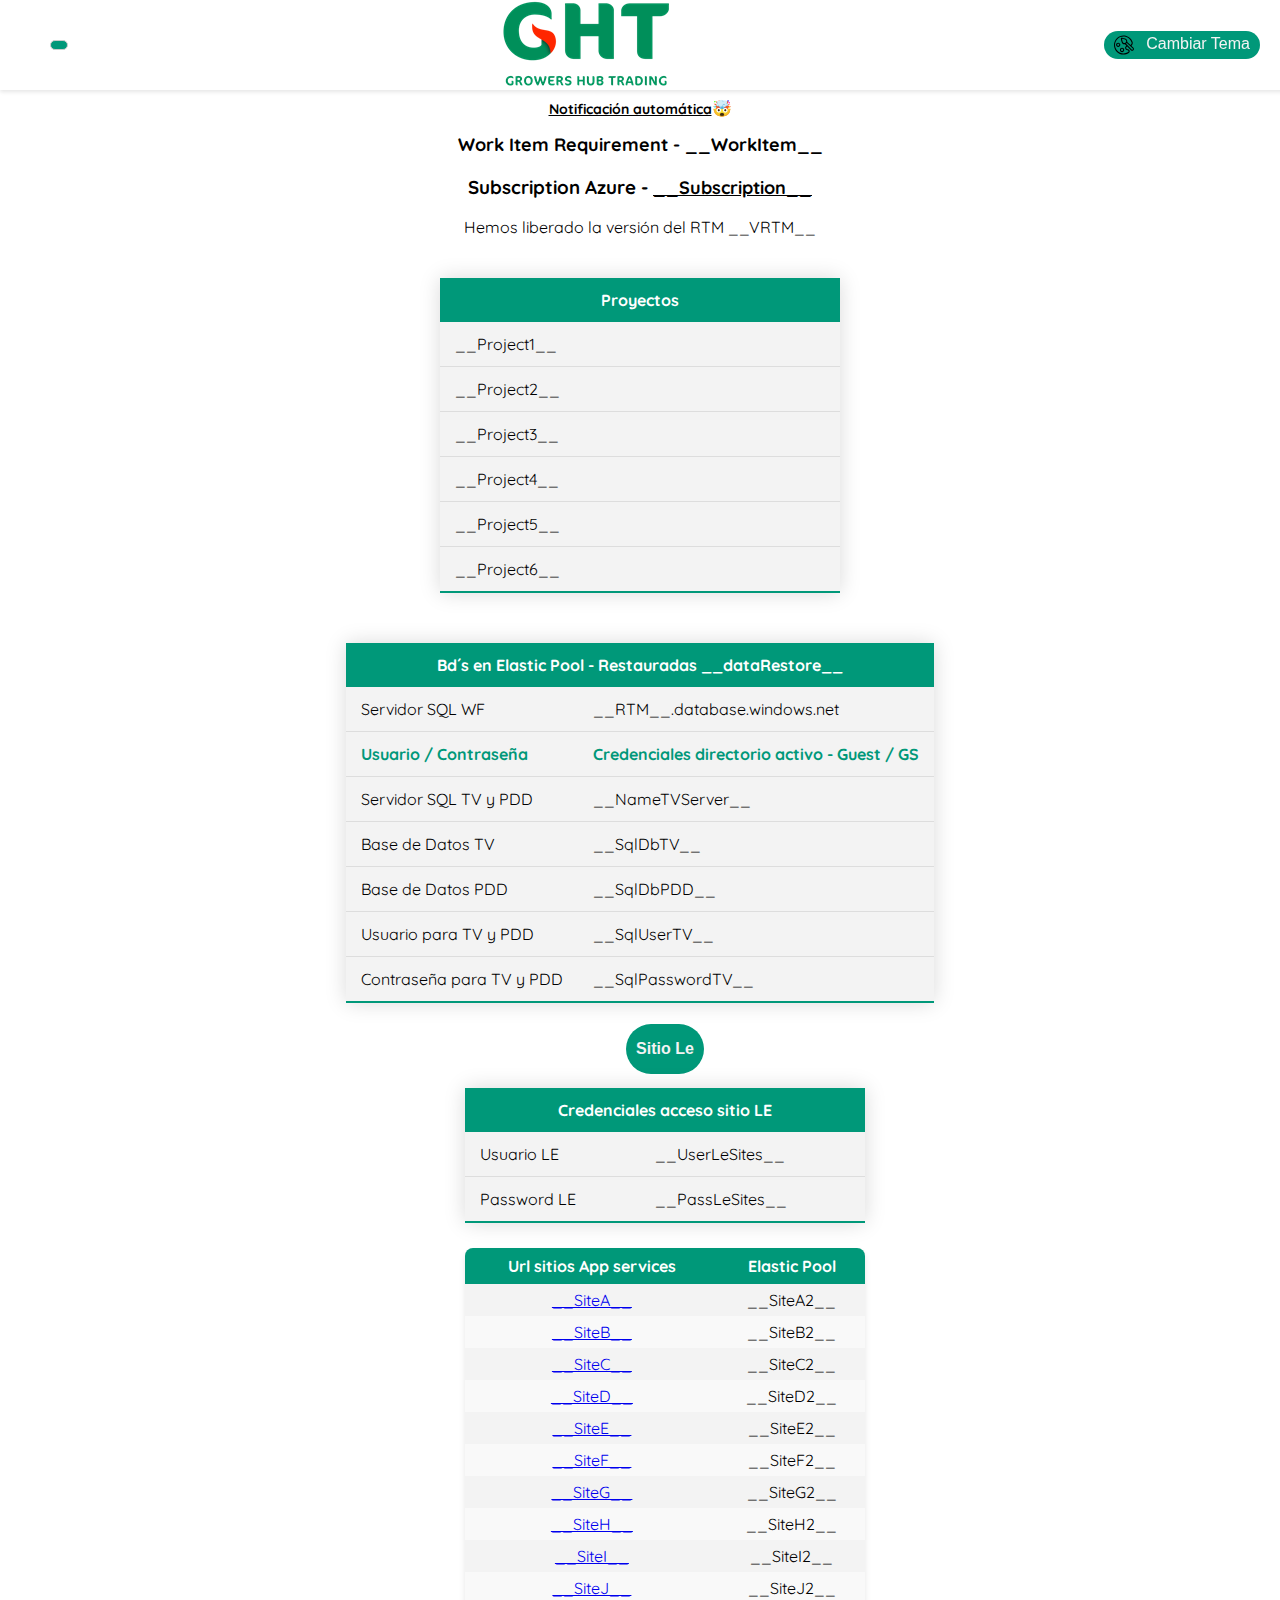
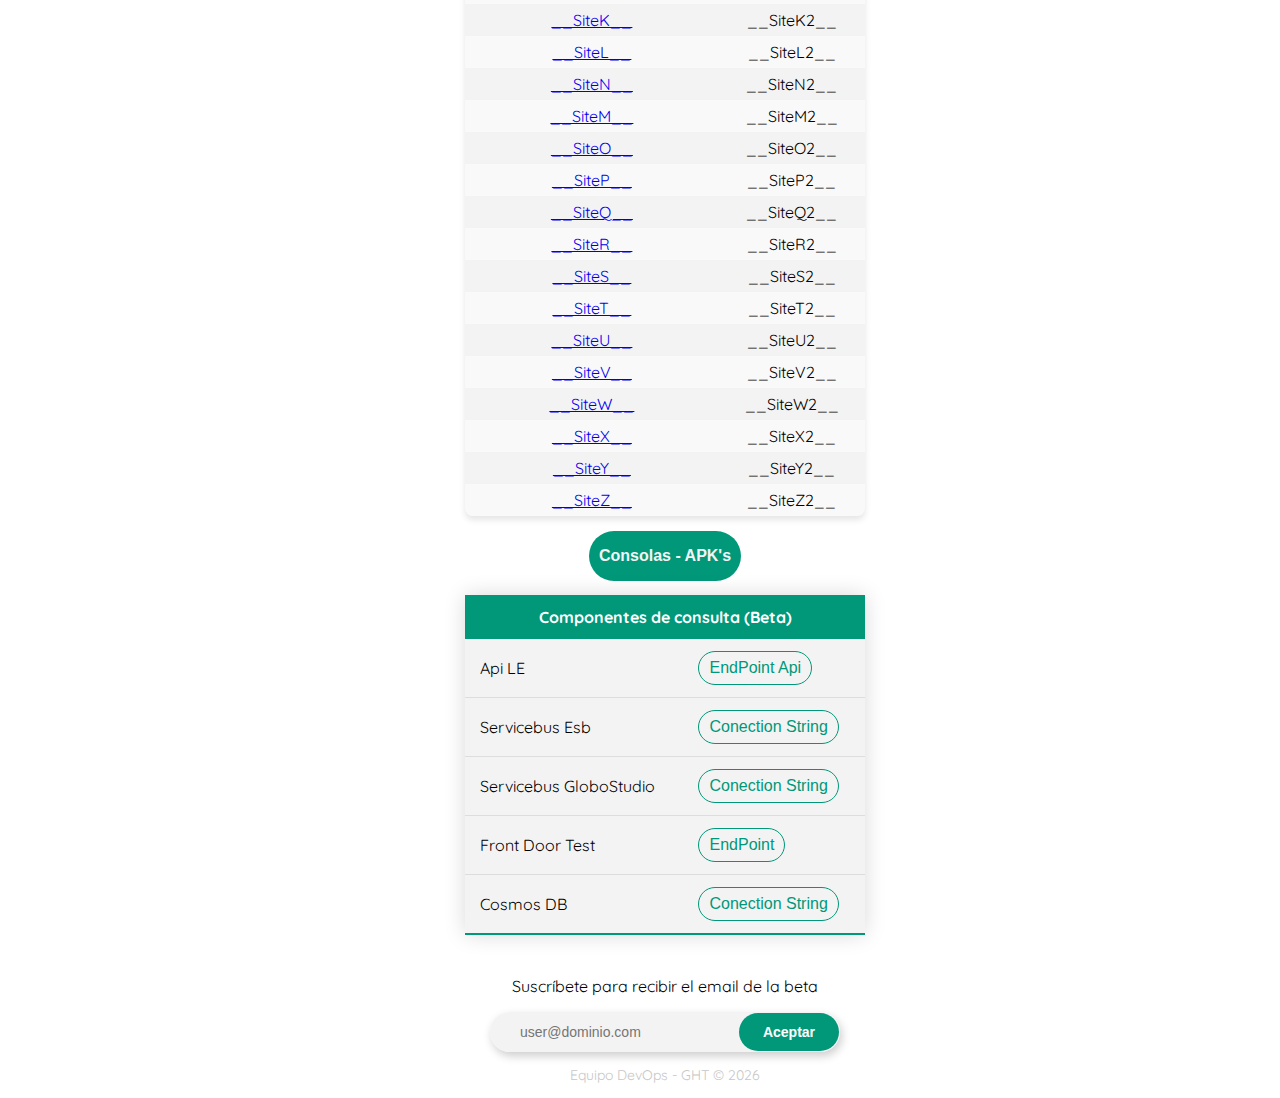
<file: EmailBeta/index.html>
<!DOCTYPE html>
<html>

<head>
    <meta name="viewport" content="width=device-width, initial-scale=1">
    <meta charset="utf-8">
    <link rel="preconnect" href="https://fonts.googleapis.com">
    <link rel="preconnect" href="https://fonts.gstatic.com" crossorigin>
    <link href="https://fonts.googleapis.com/css2?family=Quicksand:wght@300;500;700&display=swap" rel="stylesheet">
    <link rel="stylesheet" href="style.css">
    <link rel="icon" type="image/x-icon" href="./faviconGHT.ico">
    <link href="./toastr.css" rel="stylesheet">
    <script src="https://ajax.googleapis.com/ajax/libs/jquery/3.6.0/jquery.min.js"></script>
    <title>Equipo DevOps</title>
</head>

<body>
    <div id="contenedorBoton">
            <!-- Hora actual en una caja estilizada -->
         <div id="horaCaja">
             <span id="horaActual"></span>
         </div>
        <img src="GHT.png" alt="Imagen centrada" id="imagenCentrada">
        <button onclick="cambiarFondo()" id="botonCambiar">
            <img src="colorchange.svg" id="imagenBoton">
            <span id="textoBoton">Cambiar Tema</span>
        </button>
    </div>
    
    <script>
            // Función para obtener y mostrar la hora actual
             function mostrarHora() {
                var fecha = new Date();
                var horas = fecha.getHours();
                var minutos = fecha.getMinutes();
                var segundos = fecha.getSeconds();
                document.getElementById('horaActual').innerText = horas + ':' + minutos + ':' + segundos;
            }

        // Actualizar la hora cada segundo
        setInterval(mostrarHora, 1000);

        var colores = [ '#565855', '#0f5f1c', 'whitesmoke'];
        var indiceColor = 0;
    
        function cambiarFondo() {
            document.body.style.backgroundColor = colores[indiceColor];
            indiceColor = (indiceColor + 1) % colores.length;
        }
    </script>
    <div class="login" id="textoFueraContenedor">         
        <div class="centrado" id="Letrafuera">             
            <span class="mobile-span">
            <u class="title-messages-automatic"><b>Notificación automática</b></u>🤯</span>
            </a>        
            <h2>Work Item Requirement - __WorkItem__</h2>
            <h3>Subscription Azure - <span class="name-suscription">__Subscription__</span></h3>
            <p class="text-head">Hemos liberado la versión del RTM __VRTM__</p>
        </div>
        <table class="styled-table">
            <thead>
                <tr>
                    <th class="styled-th">Proyectos</th>
                </tr>
            </thead>
            <tbody>
                <tr>
                    <td>__Project1__</td>
                </tr>
                <tr>
                    <td>__Project2__</td>
                </tr>
                <tr>
                    <td>__Project3__</td>
                </tr>
                <tr>
                    <td>__Project4__</td>
                </tr>
                <tr>
                    <td>__Project5__</td>
                </tr>
                <tr>
                    <td>__Project6__</td>
                </tr>
            </tbody>
        </table>
        <table class="styled-table">
            <thead>
                <tr>
                    <th class="styled-th" colspan="2">Bd´s en Elastic Pool - Restauradas __dataRestore__</th>
                </tr>
            </thead>
            <tbody>
                <tr>
                    <td>Servidor SQL WF</td>
                    <td>__RTM__.database.windows.net </td>
                </tr>
                <tr class="active-row">
                    <td>Usuario / Contraseña</td>
                    <td>Credenciales directorio activo - Guest / GS </td>
                </tr>
                <tr>
                    <td>Servidor SQL TV y PDD</td>
                    <td>__NameTVServer__</td>
                </tr>
                <tr>
                    <td>Base de Datos TV</td>
                    <td>__SqlDbTV__</td>
                </tr>
                <tr>
                    <td>Base de Datos PDD</td>
                    <td>__SqlDbPDD__</td>
                </tr>
                <tr>
                    <td>Usuario para TV y PDD</td>
                    <td>__SqlUserTV__</td>
                </tr>
                <tr>
                    <td>Contraseña para TV y PDD</td>
                    <td>__SqlPasswordTV__</td>
                </tr>
            </tbody>
        </table>
        <div class="form-container">
            <a href="__urlLeSites__" target="_blank" class="button-console LE">
                <button class="secundary-button console-button">Sitio Le</button>
            </a>
            <table class="styled-table">
                <thead>
                    <tr>
                        <th class="styled-th" colspan="2">Credenciales acceso sitio LE</a></th>
                    </tr>
                </thead>
                <tbody>
                    <tr>
                        <td>Usuario LE</td>
                        <td>__UserLeSites__</td>
                    </tr>
                    <tr>
                        <td>Password LE</td>
                        <td>__PassLeSites__</td>
                    </tr>
                </tbody>
            </table>
            <table class="custum-style-table">
                <thead>
                    <tr>
                        <th>Url sitios App services</th>
                        <th>Elastic Pool</th>
                    </tr>
                </thead>
                <tbody>
                    <tr>
                        <td><a href="__SiteA__" target="_blank">__SiteA__</a></td>
                        <td>__SiteA2__</td>
                    </tr>
                    <tr>
                        <td><a href="__SiteB__" target="_blank">__SiteB__</a></td>
                        <td>__SiteB2__</td>
                    </tr>
                    <tr>
                        <td><a href="__SiteC__" target="_blank">__SiteC__</a></td>
                        <td>__SiteC2__</td>
                    </tr>
                    <tr>
                        <td><a href="__SiteD__" target="_blank">__SiteD__</a></td>
                        <td>__SiteD2__</td>
                    </tr>
                    <tr>
                        <td><a href="__SiteE__" target="_blank">__SiteE__</a></td>
                        <td>__SiteE2__</td>
                    </tr>
                    <tr>
                        <td><a href="__SiteF__" target="_blank">__SiteF__</a></td>
                        <td>__SiteF2__</td>
                    </tr>
                    <tr>
                        <td><a href="__SiteG__" target="_blank">__SiteG__</a></td>
                        <td>__SiteG2__</td>
                    </tr>
                    <tr>
                        <td><a href="__SiteH__" target="_blank">__SiteH__</a></td>
                        <td>__SiteH2__</td>
                    </tr>
                    <tr>
                        <td><a href="__SiteI__" target="_blank">__SiteI__</a></td>
                        <td>__SiteI2__</td>
                    </tr>
                    <tr>
                        <td><a href="__SiteJ__" target="_blank">__SiteJ__</a></td>
                        <td>__SiteJ2__</td>
                    </tr>
                    <tr>
                        <td><a href="__SiteK__" target="_blank">__SiteK__</a></td>
                        <td>__SiteK2__</td>
                    </tr>
                    <tr>
                        <td><a href="__SiteL__" target="_blank">__SiteL__</a></td>
                        <td>__SiteL2__</td>
                    </tr>
                    <tr>
                        <td><a href="__SiteN__" target="_blank">__SiteN__</a></td>
                        <td>__SiteN2__</td>
                    </tr>
                    <tr>
                        <td><a href="__SiteM__" target="_blank">__SiteM__</a></td>
                        <td>__SiteM2__</td>
                    </tr>
                    <tr>
                        <td><a href="__SiteO__" target="_blank">__SiteO__</a></td>
                        <td>__SiteO2__</td>
                    </tr>
                    <tr>
                        <td><a href="__SiteP__" target="_blank">__SiteP__</a></td>
                        <td>__SiteP2__</td>
                    </tr>
                    <tr>
                        <td><a href="__SiteQ__" target="_blank">__SiteQ__</a></td>
                        <td>__SiteQ2__</td>
                    </tr>
                    <tr>
                        <td><a href="__SiteR__" target="_blank">__SiteR__</a></td>
                        <td>__SiteR2__</td>
                    </tr>
                    <tr>
                        <td><a href="__SiteS__" target="_blank">__SiteS__</a></td>
                        <td>__SiteS2__</td>
                    </tr>
                    <tr>
                        <td><a href="__SiteT__" target="_blank">__SiteT__</a></td>
                        <td>__SiteT2__</td>
                    </tr>
                    <tr>
                        <td><a href="__SiteU__" target="_blank">__SiteU__</a></td>
                        <td>__SiteU2__</td>
                    </tr>
                    <tr>
                        <td><a href="__SiteV__" target="_blank">__SiteV__</a></td>
                        <td>__SiteV2__</td>
                    </tr>
                    <tr>
                        <td><a href="__SiteW__" target="_blank">__SiteW__</a></td>
                        <td>__SiteW2__</td>
                    </tr>
                    <tr>
                        <td><a href="__SiteX__" target="_blank">__SiteX__</a></td>
                        <td>__SiteX2__</td>
                    </tr>
                    <tr>
                        <td><a href="__SiteY__" target="_blank">__SiteY__</a></td>
                        <td>__SiteY2__</td>
                    </tr>
                    <tr>
                        <td><a href="__SiteZ__" target="_blank">__SiteZ__</a></td>
                        <td>__SiteZ2__</td>
                    </tr>
                </tbody>
            </table>
                
                <a href="__UrlComponentBeta__" target="_blank" class="button-console">
                <button class="secundary-button console-button">Consolas - APK's</button>
            </a>
            <table class="styled-table">
                <thead>
                    <tr>
                        <th class="styled-th" colspan="2">Componentes de consulta (Beta)</th>
                    </tr>
                </thead>
                <tbody>
                    <tr>
                        <td>Api LE</td>
                        <td><a
                            href="javascript:void(0)" onclick="mostrarPantallaDeCarga()">
                                <button type="button" class="btn">EndPoint Api</button>
                            </a>
                            
                            <!-- Pantalla de carga -->
                            <div id="pantallaDeCarga" style="display: none;">
                                <div class="loading-container">
                                    <div class="loading-animation"></div>
                                    <p class="loading-text">Cargando...</p>
                                </div>
                            </div>
                        </td>
                    </tr>
                    <tr>
                        <td>Servicebus Esb</td>
                        <td><a href="javascript:void(0)" onclick="mostrarPantallaDeCarga3()">
                            <button type="button" class="btn ">Conection String</button>
                        </a>
                        
                        <!-- Pantalla de carga -->
                        <div id="pantallaDeCarga" style="display: none;">
                            <div class="loading-container">
                                <div class="loading-animation"></div>
                                <p class="loading-text">Cargando...</p>
                            </div>
                        </div></td>
                    </tr>
                    <tr>
                        <td>Servicebus GloboStudio</td>
                        <td><a href="javascript:void(0)" onclick="mostrarPantallaDeCarga4()">
                            <button type="button" class="btn">Conection String</button>
                        </a>
                        
                        <!-- Pantalla de carga -->
                        <div id="pantallaDeCarga" style="display: none;">
                            <div class="loading-container">
                                <div class="loading-animation"></div>
                                <p class="loading-text">Cargando...</p>
                            </div>
                        </div></td>
                    </tr>
                    <tr>
                        <td>Front Door Test</td>
                        <td><a href="javascript:void(0)" onclick="mostrarPantallaDeCarga5()">
                            <button type="button" class="btn" >EndPoint</button>
                        </a>
                        
                        <!-- Pantalla de carga -->
                        <div id="pantallaDeCarga" style="display: none;">
                            <div class="loading-container">
                                <div class="loading-animation"></div>
                                <p class="loading-text">Cargando...</p>
                            </div>
                        </div></td>
                    </tr>
                    <tr>
                        <td>Cosmos DB</td>
                        <td><a href="javascript:void(0)" onclick="mostrarPantallaDeCarga6()">
                            <button type="button" class="btn">Conection String</button>
                        </a>
                        
                        <!-- Pantalla de carga -->
                        <div id="pantallaDeCarga" style="display: none;">
                            <div class="loading-container">
                                <div class="loading-animation"></div>
                                <p class="loading-text">Cargando...</p>
                            </div>
                        </div></td>
                    </tr>
                </tbody>
            </table>
            <div id="Letrafuera2">
                <p class="text-head">Suscríbete para recibir el email de la beta</p>
            </div>
            <div class="content">
                <form class="subscription">
                    <input class="add-email" type="email" id="email" name="email" placeholder="user@dominio.com"
                        autocomplete="off" title="Ingresa un email autorizado">
                    <button class="submit-email" type="button" id="BtnSendEmail">
                        <span class="before-submit">Aceptar</span>
                    </button>
                </form>
            </div>
            <p class="resend">
                <span>Equipo DevOps - GHT &copy;
                    <script>document.write(new Date().getFullYear())</script>
                </span>
            </p>
            <!-- Pop-Up de notificacion -->
            <div id="customModal" class="modal">
                <div class="modal-content">
            <p id="modalMessage"></p>
                <div id="progressBar" class="progress-bar"></div>
            </div>
            </div>
        </div>
    </div>
</body>

</html>
<script src="./toastr.js"></script>
<script src="./script.js"></script>
</file>
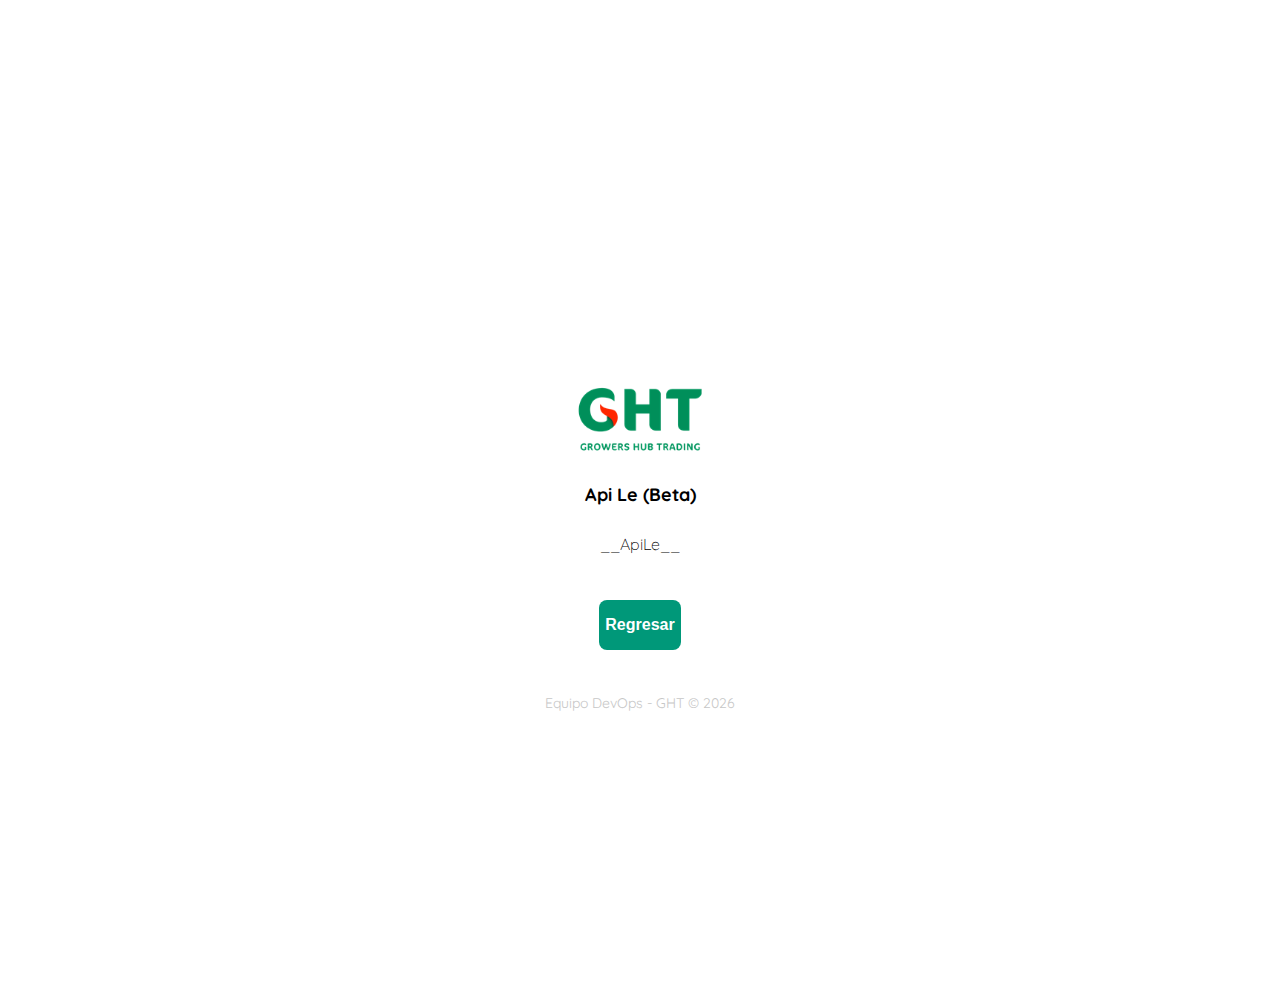
<file: EmailBeta/apile.html>
<!DOCTYPE html>
<html lang="en">
<head>
    <meta charset="UTF-8">
    <meta http-equiv="X-UA-Compatible" content="IE=edge">
    <meta name="viewport" content="width=device-width, initial-scale=1.0">
    <link rel="preconnect" href="https://fonts.googleapis.com">
    <link rel="preconnect" href="https://fonts.gstatic.com" crossorigin>
    <link href="https://fonts.googleapis.com/css2?family=Quicksand:wght@300;500;700&display=swap" rel="stylesheet">
    <link rel="stylesheet" href="style.css">
    <link rel="icon" type="image/x-icon" href="./faviconGHT.ico">
    <script src="./script.js"></script>
    <title>Equipo DevOps</title>
</head>
<body>
    <div class="login">
        <div class="form-container">
            <img src="./GHT.png" alt="logo" class="logo">

            <h1 class="title">Api Le (Beta)</h1>
            <p class="subtitle">__ApiLe__</p>           

            <a href="javascript:void(0)" onclick="mostrarPantallaDeCarga2('index.html')">
                <button class="primary-button login-button">Regresar</button>
            </a>
             <!-- Pantalla de carga -->
        <div id="pantallaDeCarga" style="display: none;">
            <div class="loading-container">
                <div class="loading-animation"></div>
                <p class="loading-text">Cargando...</p>
            </div>
        </div>
        <p class="resend">
            <span>Equipo DevOps - GHT  &copy; <script>document.write(new Date().getFullYear())</script></span>            
        </p>
        </div>
    </div>
</body>
</html>
</file>
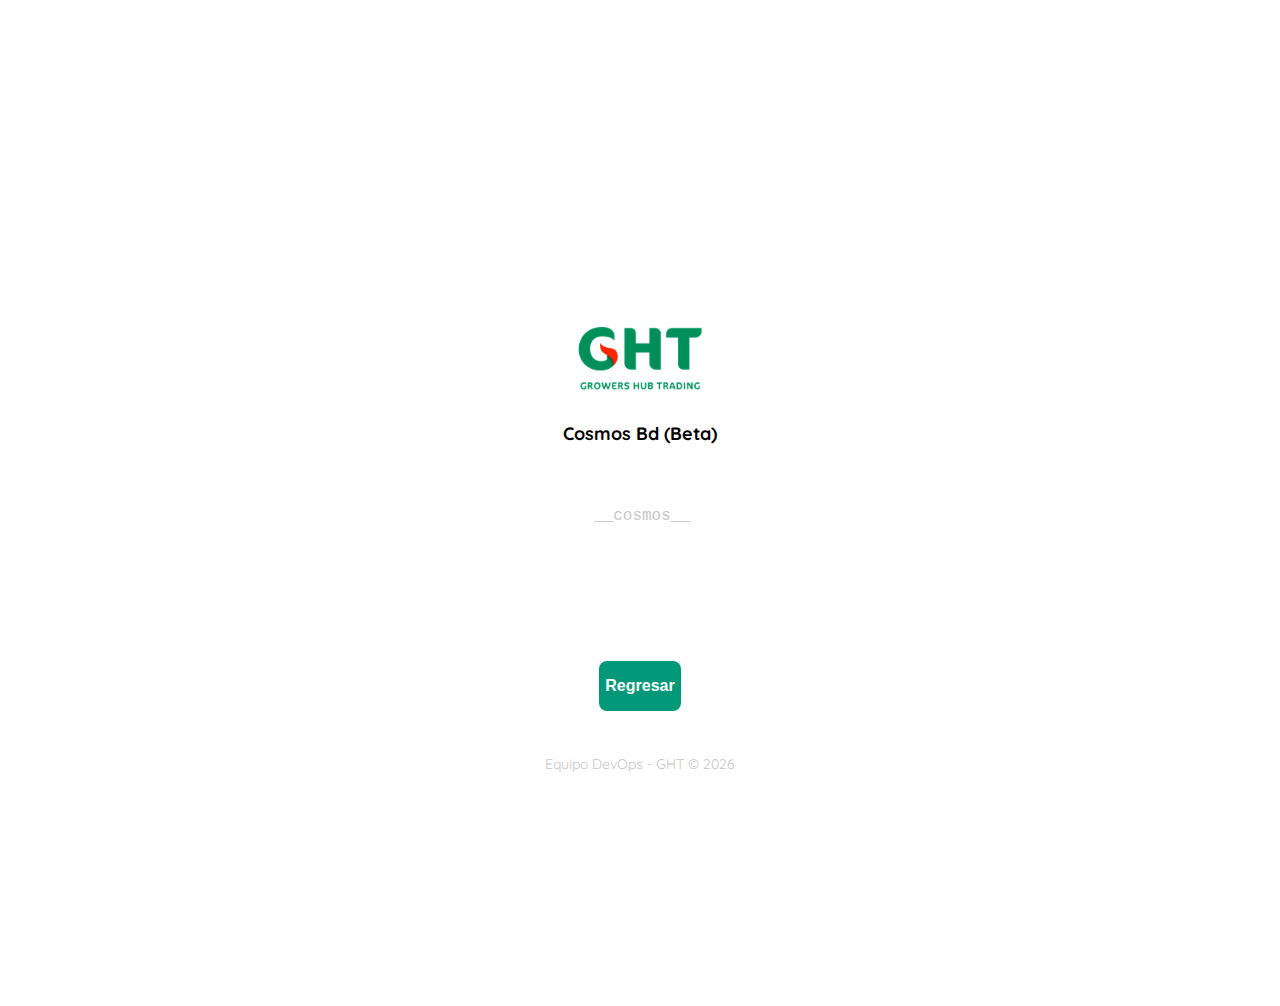
<file: EmailBeta/cosmosbd.html>
<!DOCTYPE html>
<html lang="en">
<head>
    <meta charset="UTF-8">
    <meta http-equiv="X-UA-Compatible" content="IE=edge">
    <meta name="viewport" content="width=device-width, initial-scale=1.0">
    <link rel="preconnect" href="https://fonts.googleapis.com">
    <link rel="preconnect" href="https://fonts.gstatic.com" crossorigin>
    <link href="https://fonts.googleapis.com/css2?family=Quicksand:wght@300;500;700&display=swap" rel="stylesheet">
    <link rel="stylesheet" href="style.css">
    <link rel="icon" type="image/x-icon" href="./faviconGHT.ico">
    <script src="./script.js"></script>
    <title>Equipo DevOps</title> 
</head>
<body>
    <div class="login">
        <div class="form-container">
            <img src="./GHT.png" alt="logo" class="logo">

            <h1 class="title">Cosmos Bd (Beta) </h1>
            <p class="subtitle"></p>
            <div class="comment">
                <textarea class="textArea " placeholder="Comment" rows="7">__cosmos__</textarea>
            </div>
            <a href="javascript:void(0)" onclick="mostrarPantallaDeCarga2('index.html')">
                <button class="primary-button login-button">Regresar</button>
            </a>
             <!-- Pantalla de carga -->
        <div id="pantallaDeCarga" style="display: none;">
            <div class="loading-container">
                <div class="loading-animation"></div>
                <p class="loading-text">Cargando...</p>
            </div>
        </div>
        <p class="resend">
            <span>Equipo DevOps - GHT  &copy; <script>document.write(new Date().getFullYear())</script></span>            
        </p>
        </div>
    </div>
</body>
</html>
</file>
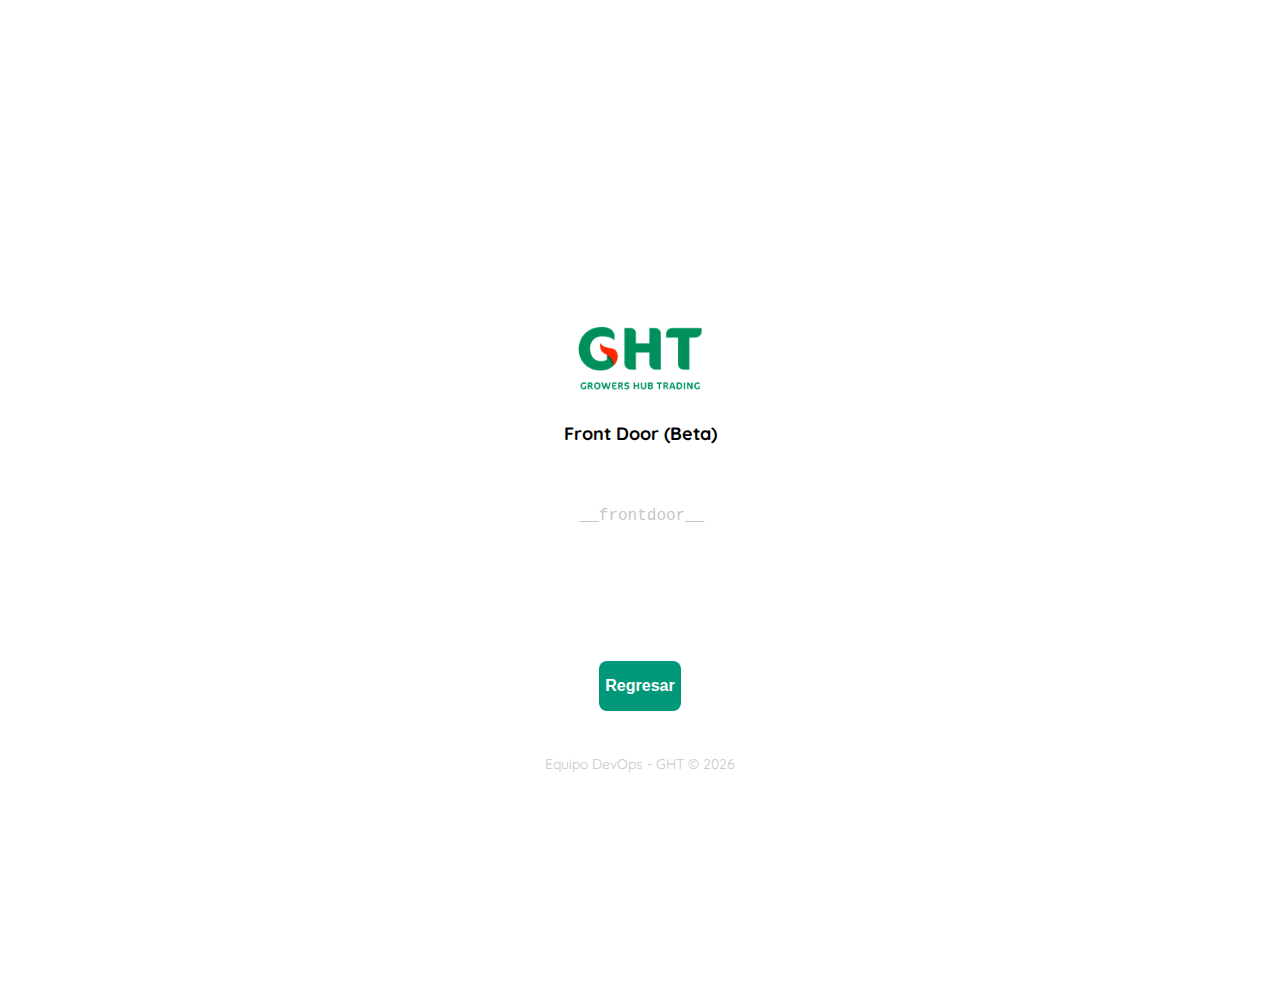
<file: EmailBeta/frontdoor.html>
<!DOCTYPE html>
<html lang="en">
<head>
    <meta charset="UTF-8">
    <meta http-equiv="X-UA-Compatible" content="IE=edge">
    <meta name="viewport" content="width=device-width, initial-scale=1.0">
    <link rel="preconnect" href="https://fonts.googleapis.com">
    <link rel="preconnect" href="https://fonts.gstatic.com" crossorigin>
    <link href="https://fonts.googleapis.com/css2?family=Quicksand:wght@300;500;700&display=swap" rel="stylesheet">
    <link rel="stylesheet" href="style.css">
    <link rel="icon" type="image/x-icon" href="./faviconGHT.ico">
    <script src="./script.js"></script>
    <title>Equipo DevOps</title> 
</head>
<body>
    <div class="login">
        <div class="form-container">
            <img src="./GHT.png" alt="logo" class="logo">

            <h1 class="title">Front Door (Beta) </h1>
            <p class="subtitle"></p>
            <div class="comment">
                <textarea class="textArea " placeholder="Comment" rows="7">__frontdoor__</textarea>
            </div>
            <a href="javascript:void(0)" onclick="mostrarPantallaDeCarga2('index.html')">
                <button class="primary-button login-button">Regresar</button>
            </a>
             <!-- Pantalla de carga -->
        <div id="pantallaDeCarga" style="display: none;">
            <div class="loading-container">
                <div class="loading-animation"></div>
                <p class="loading-text">Cargando...</p>
            </div>
        </div>
        <p class="resend">
            <span>Equipo DevOps - GHT  &copy; <script>document.write(new Date().getFullYear())</script></span>            
        </p>
        </div>
    </div>
</body>
</html>
</file>
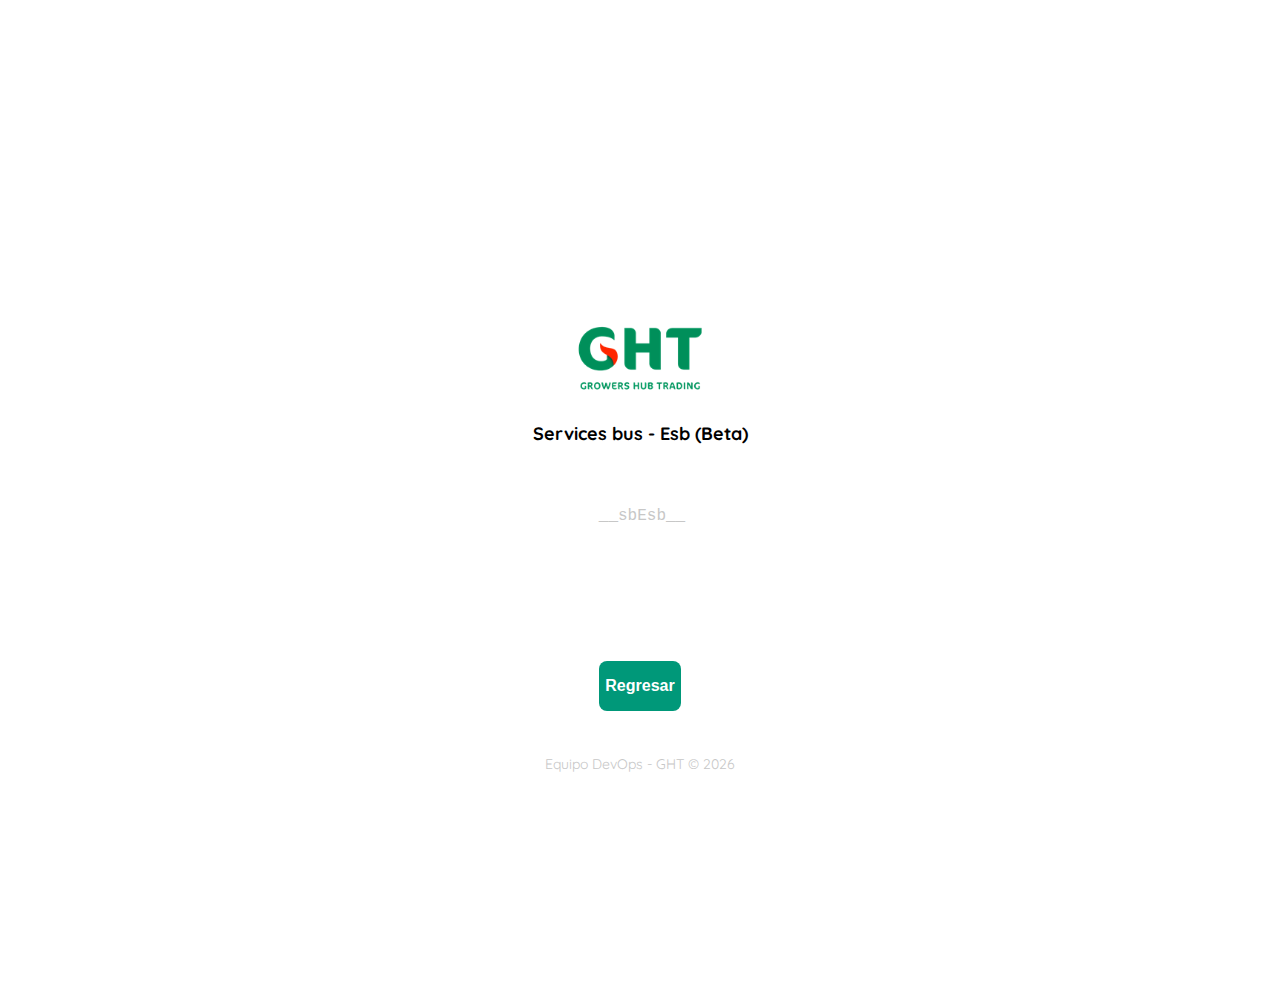
<file: EmailBeta/servicebusesb.html>
<!DOCTYPE html>
<html lang="en">
<head>
    <meta charset="UTF-8">
    <meta http-equiv="X-UA-Compatible" content="IE=edge">
    <meta name="viewport" content="width=device-width, initial-scale=1.0">
    <link rel="preconnect" href="https://fonts.googleapis.com">
    <link rel="preconnect" href="https://fonts.gstatic.com" crossorigin>
    <link href="https://fonts.googleapis.com/css2?family=Quicksand:wght@300;500;700&display=swap" rel="stylesheet">
    <link rel="stylesheet" href="style.css">
    <link rel="icon" type="image/x-icon" href="./faviconGHT.ico">
    <script src="./script.js"></script>
    <title>Equipo DevOps</title>   
</head>
<body>
    <div class="login">
        <div class="form-container">
            <img src="./GHT.png" alt="logo" class="logo">

            <h1 class="title">Services bus - Esb (Beta) </h1>
            <p class="subtitle"></p>
            <div class="comment">
                <textarea class="textArea " placeholder="Comment" rows="7">__sbEsb__</textarea>
            </div>
            <a href="javascript:void(0)" onclick="mostrarPantallaDeCarga2('index.html')">
                <button class="primary-button login-button">Regresar</button>
            </a>
             <!-- Pantalla de carga -->
        <div id="pantallaDeCarga" style="display: none;">
            <div class="loading-container">
                <div class="loading-animation"></div>
                <p class="loading-text">Cargando...</p>
            </div>
        </div>
        <p class="resend">
            <span>Equipo DevOps - GHT  &copy; <script>document.write(new Date().getFullYear())</script></span>            
        </p>
        </div>
    </div>
</body>
</html>
</file>
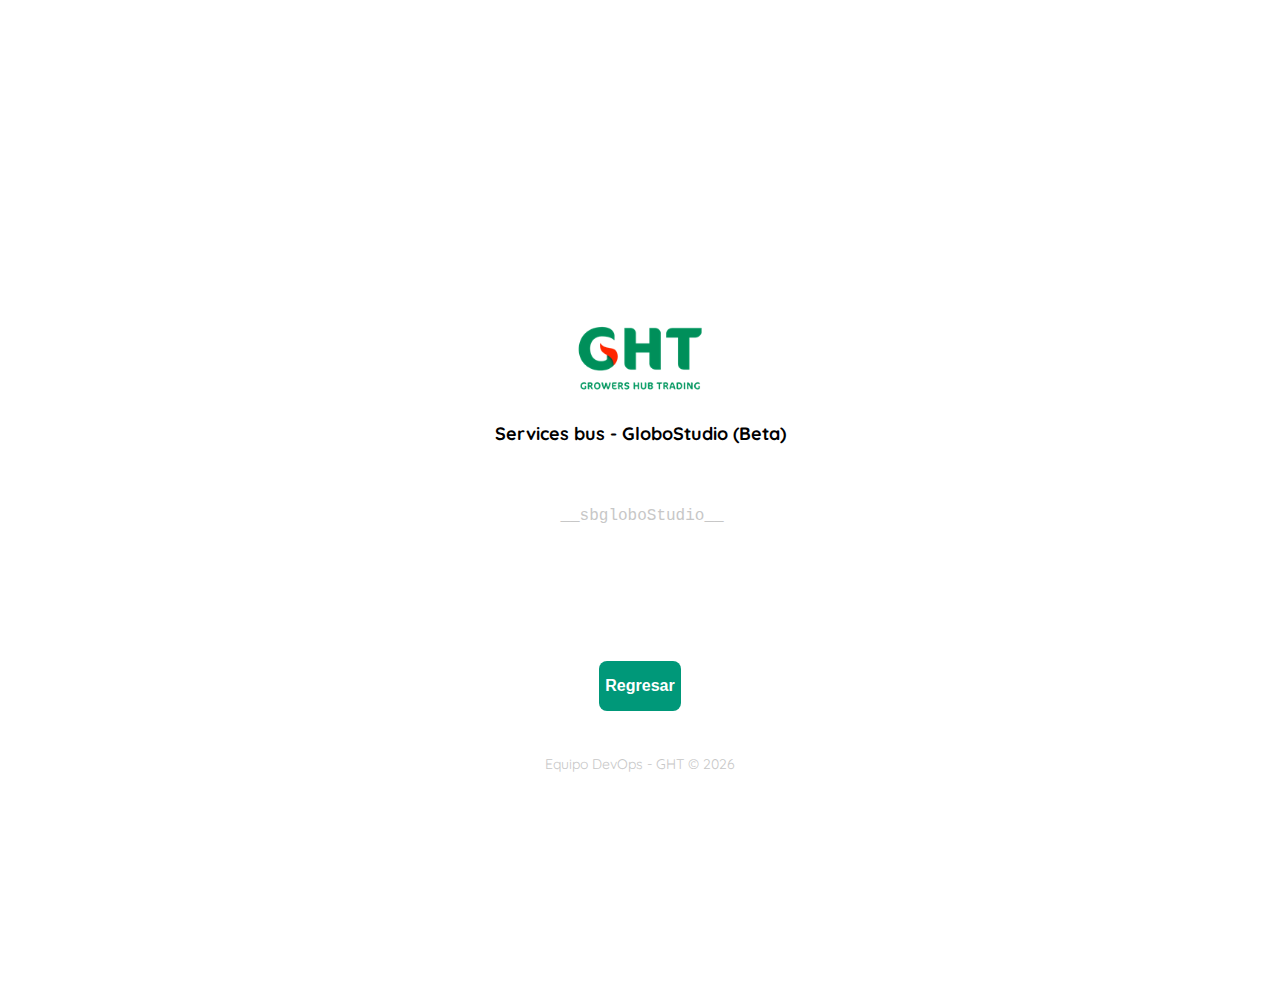
<file: EmailBeta/servicebusglobostudio.html>
<!DOCTYPE html>
<html lang="en">
<head>
    <meta charset="UTF-8">
    <meta http-equiv="X-UA-Compatible" content="IE=edge">
    <meta name="viewport" content="width=device-width, initial-scale=1.0">
    <link rel="preconnect" href="https://fonts.googleapis.com">
    <link rel="preconnect" href="https://fonts.gstatic.com" crossorigin>
    <link href="https://fonts.googleapis.com/css2?family=Quicksand:wght@300;500;700&display=swap" rel="stylesheet">
    <link rel="stylesheet" href="style.css">
    <link rel="icon" type="image/x-icon" href="./faviconGHT.ico">
    <script src="./script.js"></script>
    <title>Equipo DevOps</title>   
</head>
<body>
    <div class="login">
        <div class="form-container">
            <img src="./GHT.png" alt="logo" class="logo">

            <h1 class="title">Services bus - GloboStudio (Beta) </h1>
            <p class="subtitle"></p>
            <div class="comment">
                <textarea class="textArea " placeholder="Comment" rows="7">__sbgloboStudio__</textarea>
            </div>
            <a href="javascript:void(0)" onclick="mostrarPantallaDeCarga2('index.html')">
                <button class="primary-button login-button">Regresar</button>
        </a>
             <!-- Pantalla de carga -->
        <div id="pantallaDeCarga" style="display: none;">
            <div class="loading-container">
                <div class="loading-animation"></div>
                <p class="loading-text">Cargando...</p>
            </div>
        </div>
        <p class="resend">
            <span>Equipo DevOps - GHT  &copy; <script>document.write(new Date().getFullYear())</script></span>            
        </p>
        </div>
    </div>
</body>
</html>
</file>
<file: EmailBeta/style.css>
:root{
    --green: #009879;
    --black: #000000;
    --white: #FFFFFF;
    --red:   #ff2600;
    --hospital-green: #ACD9B2;
    --very-light-pink: #C7C7C7;
    --grey-row: #f3f3f3;
    --grey: #5c5b5b;
    --sm: 14px;
    --md: 16px;
    --lg: 18px
}


body{
    font-family: 'Quicksand', sans-serif;
    transition: background-color 1s ease;
}

/*agregado nuevo*/

.custum-style-table {
  width: auto;
  border-collapse: collapse; /* Elimina los espacios entre bordes */
  box-shadow: 0px 4px 6px rgba(0, 0, 0, 0.1);
  border-radius: 8px;
  overflow: hidden;
}

.custum-style-table th {
  background-color: var(--green);
  color: white;
  text-align: center;
  padding: 8px; /* Reduce el espacio interno del encabezado */
  font-weight: bold;
}

.custum-style-table td {
  text-align: center;
  vertical-align: middle;
  padding: 6px; /* Reduce el espacio interno de las celdas */
  white-space: nowrap; /* Mantiene el texto en una sola línea */
}

.custum-style-table tr:nth-child(even) {
  background-color: #f9f9f9;
}

.custum-style-table tr:hover {
  background-color: #f1f1f1;
}

#contenedorBoton {
  position: fixed;
  top: 0;
  left: 0; /* Centra horizontalmente el contenedor */
  width: 100%;
  height: 70px; /* Ajusta la altura del contenedor */
  background-color: rgba(255, 255, 255, 0.8); /* Color de fondo del contenedor */
  padding: 10px;
  box-shadow: 0 2px 4px rgba(0, 0, 0, 0.1); /* Sombra para dar profundidad */
  z-index: 9999; /* Asegura que el contenedor esté en la parte superior */
  display: flex;
  align-items: center;
  justify-content: space-between;
}

#horaCaja {
  background-color: var(--green);
  border: 1px solid #ccc;
  border-radius: 60px;
  padding: 4px 8px;
  font-family: 'Open Sans', sans-serif;
  display: flex;
  align-items: center;
  margin-left: 40px; /* Ajusta el margen izquierdo */
}

#horaActual {
  font-size: var(--md);
  color: var(--grey-row);
  font-weight: bold;
 /* margin-left: 10px;*/
}

#botonCambiar {
  padding: 4px 10px;
  background-color: var(--green);
  color: var(--grey-row);
  border: none;
  border-radius: 60px;
  outline: none;
  cursor: pointer;
  transition: background-color 0.35s ease-in-out;
  font-family: 'Open Sans', sans-serif; /*Tipo de letra*/
  margin-right: 30px; /* Ajusta el margen derecho */
  font-size: var(--md);
}

#botonCambiar:hover {
  background-color: var(--grey);
}

#imagenBoton {
  width: 20px; /* Ajusta el tamaño de la imagen según sea necesario */
  height: 20px;
  margin-right: 8px;
  vertical-align: middle; /* Alinea verticalmente la imagen */
}

.centrado{
  text-align: center; /* Centra el contenido horizontalmente */
}

 /* Estilos de la pantalla de carga */
 #pantallaDeCarga {
  position: fixed;
  top: 0;
  left: 0;
  width: 100vw; /* Ancho de la ventana del navegador */
  height: 100vh; /* Alto de la ventana del navegador */
  background-color: rgba(255, 255, 255, 0.9); /* Fondo semitransparente */
  display: flex;
  align-items: center;
  justify-content: center;
  z-index: 9999;
}

.loading-container {
  display: flex;
  flex-direction: column;
  align-items: center;
  text-align: center;
  margin-top: calc(50vh - 25px); /* La mitad de la altura de la pantalla menos la mitad del tamaño del círculo */
}

.loading-animation {
  border: 8px solid #f3f3f3; /* Light grey */
  border-top: 8px solid var(--green); 
  border-radius: 50%;
  width: 50px;
  height: 50px;
  animation: spin 1s linear infinite; /* Animación de giro */
  margin-bottom: 10px; /* Espacio entre el círculo y el texto */
}

@keyframes spin {
  0% { transform: rotate(0deg); }
  100% { transform: rotate(360deg); }
}

.loading-text {
  font-size: 18px;
  color: #333;
}

.btn { 
  display: inline-block;
  font-weight: 400;
  color: var(--green);
  text-align: center;
  vertical-align: middle;
  user-select: none;
  background-color: transparent;
  border: 1px solid var(--green);
  padding: 4px 10px;
  font-size: var(--md);
  line-height: 1.5;
  border-radius: 60px;
  transition: color .15s; /*trancision del color*/
  cursor: pointer;
}

.btn:hover { /*estilo al pasar el mouse*/
  color: #fff;
  background-color: var(--green);
  border-color: var(--green);
}

.btn:focus { /*estilo al estar enfocado*/
  outline: 0;
  box-shadow: 0 0 0 0.25rem var(--hospital-green);
}

.btn:not(:disabled):not(.disabled) { /* Estilo del botón cuando no está deshabilitado */
  cursor: pointer;
}

.btn:not(:disabled):not(.disabled):active { /* Estilo del botón cuando está activo */
  background-image: none;
  box-shadow: 0 0 0 0.2rem var(--hospital-green);
}
/*Agregado nuevo*/

.login{
   width: 100%;
   height: 100vh;
   display: grid;
   place-items: center;
   padding-top: 90px; /* Ajusta el padding superior para dejar espacio para el contenedor */
}

.bot{
  text-decoration: none;
  color: inherit;
}

.title-messages-automatic{
    font-size: var(--sm);
    text-align: center;
}

h2 {
    font-size: var(--lg);
    text-align: center;
  }

 .name-suscription{
    font-size: var(--lg);
    text-decoration: underline;
  }

  .text-head{
    font-size: var(--md);
    text-align: center;
    display: grid;
  }

  .title-rmt{
    font-size: var(--lg);
 }

.styled-table {
    background-color: var(--grey-row);
    border-collapse: collapse;
    margin: 25px 0;
    font-size: var(--md);
    min-width: 400px;
    box-shadow: 0 0 20px rgba(0, 0, 0, 0.15);

}

.styled-table thead tr {
    background-color: var(--green);
    color: var(--white);
    text-align: left;
}

.styled-table th,
.styled-table td {
    padding: 12px 15px;
}

.styled-table tbody tr {
    border-bottom: 1px solid #dddddd;
}

.styled-table tbody tr:nth-of-type(even) {
    background-color: var(--grey-row);
}

.styled-table tbody tr:last-of-type {
    border-bottom: 2px solid var(--green);
}

.styled-table tbody tr.active-row {
    font-weight: bold;
    color: var(--green);
}

.primary-button{
    background-color: var(--green);
    border-radius: 8px;
    border: none;
    color: var(--white);
    width: 100%;
    cursor: pointer;
    font-size: var(--md);
    font-weight: bold;
    height: 50px;  
}

.form-container{
    display: grid;
    grid-template-rows: auto 1fr auto;
    width: 350px;
    justify-items: center;
}

.logo{
    width: 150px;
    margin-bottom: 0px;
    justify-self: center;
}

.title{
    color: var(--black);
    font-size: var(--lg);
    margin-bottom: 12px;
    text-align: center;
}

.subtitle{
    font-size: var(--md);
    font-weight: 300;
    margin-top: 20;
    margin-bottom: 32px;
    text-align: center;

}

.secundary-button{
    padding: 4px 10px;
    background-color: var(--green);
    border-radius: 60px;
    border: none;
    color: var(--grey-row);
    width: 100%;
    cursor: pointer;
    font-size: var(--md);
    font-weight: bold;
    height: 50px;
    transition: background-color 0.35s ease-in-out;
    outline: none;
}

.content {  
    width: 350px;
    height: 40px;
    box-shadow: 2px 4px 10px rgba(0, 0, 0, .2);
    border-radius: 60px;
    overflow: hidden;
  }
  
  .subscription {
    position: relative;
    width: 100%;
    height: 100%;
  }
  
  .subscription .add-email{
    position: absolute;
    background-color: var(--grey-row);
    top: 0;
    left: 0;
    width: 100%;
    height: 100%;
    border: none;
    outline: none;
    padding: 0 30px;
    font-size: var(--sm);
  }
  
  .subscription .submit-email {
    position: absolute;
    top: 0;
    right: 0;
    height: calc(100% - 2px);
    width: 100px;
    border: none;
    border-radius: 60px;
    outline: none;
    margin: 1px;
    padding: 0 20px;
    cursor: pointer;
    background-color: var(--green);
    color: var(--white);
    transition: width .35s ease-in-out  
  }
  
  .subscription.done .submit-email {
    width: calc(100% - 2px);
    background-color: var(--green);
  }
  
  .subscription .submit-email .before-submit,
  .subscription .submit-email .after-submit {
    position: absolute;
    top: 0;
    left: 0;
    width: 100%;
    height: 100%;
    text-align: center;
    line-height: 38px;   
    font-size: var(--sm);
    font-weight: bold;
    text-align: center;
  }
  
  .subscription.done .submit-email .before-submit,
  .subscription:not(.done) .submit-email .after-submit {
    visibility: hidden;
    opacity: 0;
  }
  
  .subscription .submit-email .after-submit {
    transition-delay: .35s;
  }
  
  .subscription:not(.done) .submit-email .before-submit,
  .subscription.done .submit-email .after-submit {
    visibility: visible;
    opacity: 1;
  }

.login-button{
    margin-top: 14px;
    margin-bottom: 30px;
}

.styled-th{
    font-size: var(--md);
    font-weight: bold;
    text-align: center;    
}

.email{
    font-size: var(--sm);
    font-weight: 300 !important;
}

.mobile-menu{
    padding: 24px;
}
.mobile-menu a{
    text-decoration: none;
    color: var(--black);
    font-weight: bold;
    margin-bottom: 24px;

}

.mobile-menu ul{
    padding: 0;
    margin: 24px 0 0;
    list-style: none;

}
.resend{
    font-size: var(--sm);
}

.resend span{
    padding: 10px 10px 10px 10px;
    color: var(--very-light-pink);
}

.list-sites{
    text-align: center;
}

.custum-style-table{
    background-color: var(--grey-row);
    border-collapse: collapse;
    font-size: var(--md);
    min-width: 400px;

}
.head-urlSite{
    color: var(--white);
    background-color: var(--green);
    margin-bottom: -0.5em;
    height: 45px;
}

.head-urlSite :nth-child(1){
    padding: 5px;
    font-size: var(--md);
    font-weight: bold;
    text-align: center;   
}


.custum-style-table div {
    margin: 2px 0;
    text-align: center;
    margin-top: 2px;
    font-size: var(--md);
    line-height: 2;
    box-shadow: 0 0 20px rgba(0, 0, 0, 0.15);  
}

.custom-div-table{
    height: 40px;
    background-color: #FFFFFF;
}

.button-console {
    margin-bottom: -1em;
    padding: 15px;   
    margin-bottom: -26px;
 }

 .LE{
  margin-top: -19px;
 }

 .custum-style-table div:last-of-type {
    border-bottom: 3px solid var(--green);
}

.comment {
  float: left;
  width: 100%;
  height: auto;  
  margin-bottom: 10px;
}

.textArea {
  font-size: var(--md);  
  margin-top: 0px;
  margin-bottom: 2px;
  text-align: center;
  float: left;
  width: 100%;
  min-height: 95px;
  outline: none;
  resize: none;
  color: var(--very-light-pink);
  border: 0px solid;
  /* border-bottom: 1px solid var(--green);  */
}

 @media screen and (max-width: 600px) {

    .title-messages-automatic{
        font-size: var(--sm);
    }

  .bot{
    text-decoration: none;
    color: inherit;
  }

    h2{
        font-size: var(--md);
        display: grid;
        text-align: center;
    }

    .name-suscription{
        color: var(--black);
        font-size: var(--md);
        display: grid;
        text-align: center;
        text-decoration: underline;
  }

    .mobile-span{
        text-align: center;
    }

    .text-head{
        font-size: var(--sm);
        text-align: center;
        display: grid;
    }

    table {
      border: 0;

    }

    table caption {
      font-size: 1.3em;
    }

    table thead {
      border: none;
      clip: rect(0 0 0 0);
      height: 1px;
      margin: -1px;
      overflow: hidden;
      padding: 0;
      position: absolute;
      width: 1px;
    }

    table tr {
      display: block;
      margin-bottom: .625em;
    }

    table td {
      display: block;
      font-size: .8em;
      text-align: center;
      background-color: var(--white)
    }

    table td::before {
      content: attr(data-label);
      float: left;
      font-weight: bold;
      text-transform: uppercase;
    }

    table td:last-child {
      border-bottom: 0;
    }

    .custum-styled-table{
      background-color: var(--white);

    }

    .head-urlSite{
        display: none;
      }

    .custum-style-table a{
        font-size: .8em;
      }

    .custum-style-table div:last-of-type {
        border-bottom: 2px solid var(--green);
    }
    
    .button-console {
        margin-bottom: -2em;
        padding: 24px;
     }

  }

/* Estilo del Pop-Up notificacion */
.modal {
  display: none;
  position: fixed;
  z-index: 1;
  left: 0;
  top: 0;
  width: 100%;
  height: 100%;
  overflow: auto;
  background-color: rgba(0,0,0,0.5);
  padding-top: 60px;
}

.modal-content {
  background-color: #fefefe;
  margin: 5% auto;
  padding: 20px;
  border: 1px solid #888;
  width: 80%;
  max-width: 300px;
  text-align: center;
  border-radius: 10px;
  position: relative;
}

.progress-bar {
  width: 100%;
  height: 5px;
  background-color: #4caf50;
  position: absolute;
  bottom: 0;
  left: 0;
  animation: progress 3s linear forwards;
}

@keyframes progress {
  from { width: 100%; }
  to { width: 0; }
}
</file>
<file: EmailBeta/toastr.css>
.toast-title {
  font-weight: bold;
}
.toast-message {
  -ms-word-wrap: break-word;
  word-wrap: break-word;
}
.toast-message a,
.toast-message label {
  color: #FFFFFF;
}
.toast-message a:hover {
  color: #CCCCCC;
  text-decoration: none;
}
.toast-close-button {
  position: relative;
  right: -0.3em;
  top: -0.3em;
  float: right;
  font-size: 20px;
  font-weight: bold;
  color: #FFFFFF;
  -webkit-text-shadow: 0 1px 0 #ffffff;
  text-shadow: 0 1px 0 #ffffff;
  opacity: 0.8;
  -ms-filter: progid:DXImageTransform.Microsoft.Alpha(Opacity=80);
  filter: alpha(opacity=80);
  line-height: 1;
}
.toast-close-button:hover,
.toast-close-button:focus {
  color: #000000;
  text-decoration: none;
  cursor: pointer;
  opacity: 0.4;
  -ms-filter: progid:DXImageTransform.Microsoft.Alpha(Opacity=40);
  filter: alpha(opacity=40);
}
.rtl .toast-close-button {
  left: -0.3em;
  float: left;
  right: 0.3em;
}
/*Additional properties for button version
 iOS requires the button element instead of an anchor tag.
 If you want the anchor version, it requires `href="#"`.*/
button.toast-close-button {
  padding: 0;
  cursor: pointer;
  background: transparent;
  border: 0;
  -webkit-appearance: none;
}
.toast-top-center {
  top: 0;
  right: 0;
  width: 100%;
}
.toast-bottom-center {
  bottom: 0;
  right: 0;
  width: 100%;
}
.toast-top-full-width {
  top: 0;
  right: 0;
  width: 100%;
}
.toast-bottom-full-width {
  bottom: 0;
  right: 0;
  width: 100%;
}
.toast-top-left {
  top: 12px;
  left: 12px;
}
.toast-top-right {
  top: 12px;
  right: 12px;
}
.toast-bottom-right {
  right: 12px;
  bottom: 12px;
}
.toast-bottom-left {
  bottom: 12px;
  left: 12px;
}
#toast-container {
  position: fixed;
  z-index: 999999;
  pointer-events: none;
  /*overrides*/
}
#toast-container * {
  -moz-box-sizing: border-box;
  -webkit-box-sizing: border-box;
  box-sizing: border-box;
}
#toast-container > div {
  position: relative;
  pointer-events: auto;
  overflow: hidden;
  margin: 0 0 6px;
  padding: 15px 15px 15px 50px;
  width: 300px;
  -moz-border-radius: 3px 3px 3px 3px;
  -webkit-border-radius: 3px 3px 3px 3px;
  border-radius: 3px 3px 3px 3px;
  background-position: 15px center;
  background-repeat: no-repeat;
  -moz-box-shadow: 0 0 12px #999999;
  -webkit-box-shadow: 0 0 12px #999999;
  box-shadow: 0 0 12px #999999;
  color: #FFFFFF;
  opacity: 0.8;
  -ms-filter: progid:DXImageTransform.Microsoft.Alpha(Opacity=80);
  filter: alpha(opacity=80);
}
#toast-container > div.rtl {
  direction: rtl;
  padding: 15px 50px 15px 15px;
  background-position: right 15px center;
}
#toast-container > div:hover {
  -moz-box-shadow: 0 0 12px #000000;
  -webkit-box-shadow: 0 0 12px #000000;
  box-shadow: 0 0 12px #000000;
  opacity: 1;
  -ms-filter: progid:DXImageTransform.Microsoft.Alpha(Opacity=100);
  filter: alpha(opacity=100);
  cursor: pointer;
}
#toast-container > .toast-info {
  background-image: url("[data-uri]") !important;
}
#toast-container > .toast-error {
  background-image: url("[data-uri]") !important;
}
#toast-container > .toast-success {
  background-image: url("[data-uri]") !important;
}
#toast-container > .toast-warning {
  background-image: url("[data-uri]") !important;
}
#toast-container.toast-top-center > div,
#toast-container.toast-bottom-center > div {
  width: 300px;
  margin-left: auto;
  margin-right: auto;
}
#toast-container.toast-top-full-width > div,
#toast-container.toast-bottom-full-width > div {
  width: 96%;
  margin-left: auto;
  margin-right: auto;
}
.toast {
  background-color: #030303;
}
.toast-success {
  background-color: #51A351;
}
.toast-error {
  background-color: #BD362F;
}
.toast-info {
  background-color: #2F96B4;
}
.toast-warning {
  background-color: #F89406;
}
.toast-progress {
  position: absolute;
  left: 0;
  bottom: 0;
  height: 4px;
  background-color: #000000;
  opacity: 0.4;
  -ms-filter: progid:DXImageTransform.Microsoft.Alpha(Opacity=40);
  filter: alpha(opacity=40);
}
/*Responsive Design*/
@media all and (max-width: 240px) {
  #toast-container > div {
    padding: 8px 8px 8px 50px;
    width: 11em;
  }
  #toast-container > div.rtl {
    padding: 8px 50px 8px 8px;
  }
  #toast-container .toast-close-button {
    right: -0.2em;
    top: -0.2em;
  }
  #toast-container .rtl .toast-close-button {
    left: -0.2em;
    right: 0.2em;
  }
}
@media all and (min-width: 241px) and (max-width: 480px) {
  #toast-container > div {
    padding: 8px 8px 8px 50px;
    width: 18em;
  }
  #toast-container > div.rtl {
    padding: 8px 50px 8px 8px;
  }
  #toast-container .toast-close-button {
    right: -0.2em;
    top: -0.2em;
  }
  #toast-container .rtl .toast-close-button {
    left: -0.2em;
    right: 0.2em;
  }
}
@media all and (min-width: 481px) and (max-width: 768px) {
  #toast-container > div {
    padding: 15px 15px 15px 50px;
    width: 25em;
  }
  #toast-container > div.rtl {
    padding: 15px 50px 15px 15px;
  }
}
</file>
